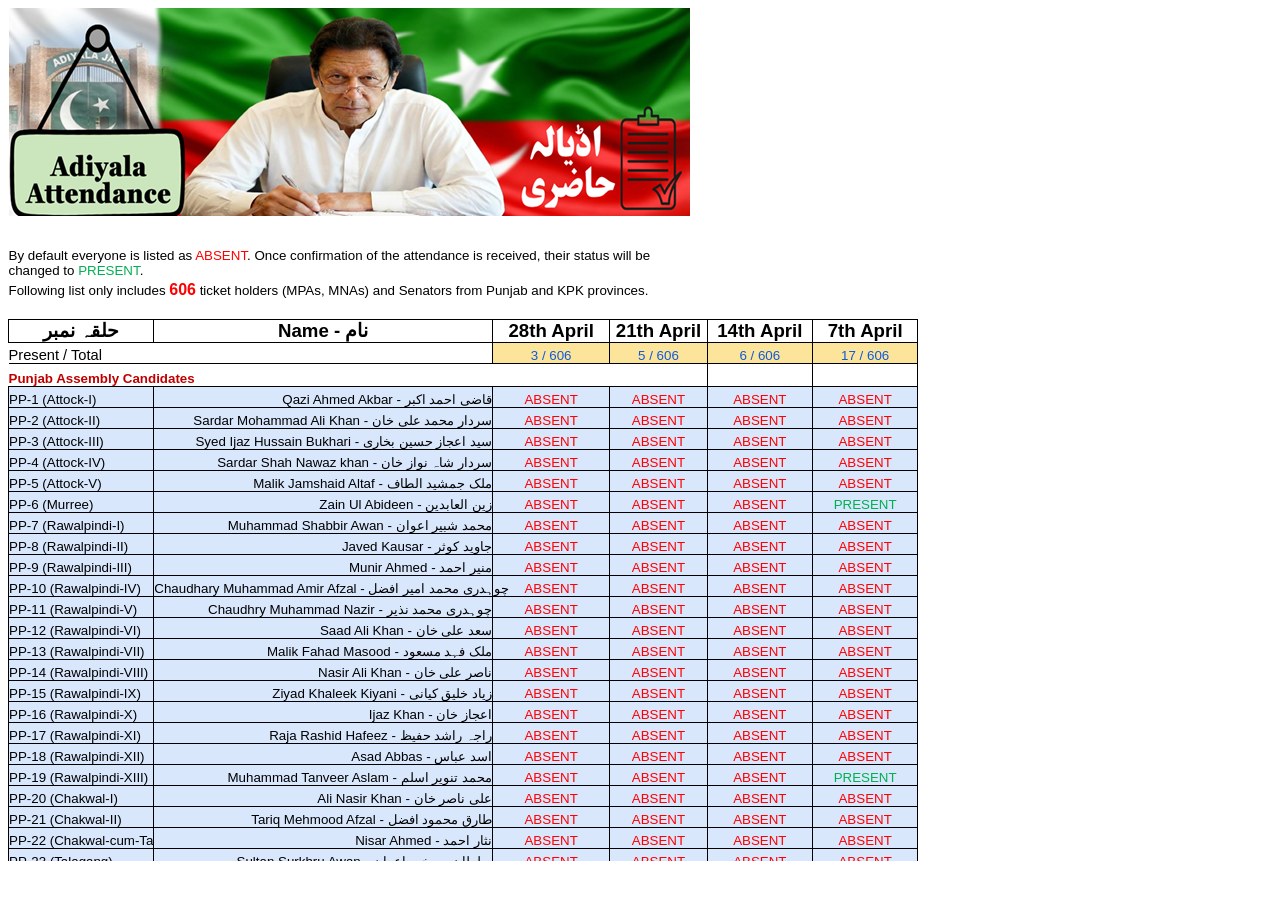
<file: index.html>
<html xmlns:v="urn:schemas-microsoft-com:vml"
xmlns:o="urn:schemas-microsoft-com:office:office"
xmlns:x="urn:schemas-microsoft-com:office:excel"
xmlns="http://www.w3.org/TR/REC-html40">

<head>
<meta name="Excel Workbook Frameset">
<meta http-equiv=Content-Type content="text/html; charset=windows-1252">
<meta name=ProgId content=Excel.Sheet>
<meta name=Generator content="Microsoft Excel 15">
<link rel=File-List href="index_files/filelist.xml">
<![if !supportTabStrip]>
<link id="shLink" href="index_files/sheet001.html">

<link id="shLink">

<script language="JavaScript">
<!--
 var c_lTabs=1;

 var c_rgszSh=new Array(c_lTabs);
 c_rgszSh[0] = "�";



 var c_rgszClr=new Array(8);
 c_rgszClr[0]="window";
 c_rgszClr[1]="buttonface";
 c_rgszClr[2]="windowframe";
 c_rgszClr[3]="windowtext";
 c_rgszClr[4]="threedlightshadow";
 c_rgszClr[5]="threedhighlight";
 c_rgszClr[6]="threeddarkshadow";
 c_rgszClr[7]="threedshadow";

 var g_iShCur;
 var g_rglTabX=new Array(c_lTabs);

function fnGetIEVer()
{
 var ua=window.navigator.userAgent
 var msie=ua.indexOf("MSIE")
 if (msie>0 && window.navigator.platform=="Win32")
  return parseInt(ua.substring(msie+5,ua.indexOf(".", msie)));
 else
  return 0;
}

function fnBuildFrameset()
{
 var szHTML="<frameset rows=\"*,18\" border=0 width=0 frameborder=no framespacing=0>"+
  "<frame src=\""+document.all.item("shLink")[0].href+"\" name=\"frSheet\" noresize>"+
  "<frameset cols=\"54,*\" border=0 width=0 frameborder=no framespacing=0>"+
  "<frame src=\"\" name=\"frScroll\" marginwidth=0 marginheight=0 scrolling=no>"+
  "<frame src=\"\" name=\"frTabs\" marginwidth=0 marginheight=0 scrolling=no>"+
  "</frameset></frameset><plaintext>";

 with (document) {
  open("text/html","replace");
  write(szHTML);
  close();
 }

}

function fnInit()
{
 g_rglTabX[0]=0;
 var i;
 for (i=1;i<=c_lTabs;i++)
  with (frames['frTabs'].document.all.tbTabs.rows[1].cells[fnTabToCol(i-1)])
   g_rglTabX[i]=offsetLeft+offsetWidth-6;
}

function fnTabToCol(iTab)
{
 return 2*iTab+1;
}

function fnNextTab(fDir)
{
 var iNextTab=-1;
 var i;

 with (frames['frTabs'].document.body) {
  if (fDir==0) {
   if (scrollLeft>0) {
    for (i=0;i<c_lTabs&&g_rglTabX[i]<scrollLeft;i++);
    if (i<c_lTabs)
     iNextTab=i-1;
   }
  } else {
   if (g_rglTabX[c_lTabs]+6>offsetWidth+scrollLeft) {
    for (i=0;i<c_lTabs&&g_rglTabX[i]<=scrollLeft;i++);
    if (i<c_lTabs)
     iNextTab=i;
   }
  }
 }
 return iNextTab;
}

function fnScrollTabs(fDir)
{
 var iNextTab=fnNextTab(fDir);

 if (iNextTab>=0) {
  frames['frTabs'].scroll(g_rglTabX[iNextTab],0);
  return true;
 } else
  return false;
}

function fnFastScrollTabs(fDir)
{
 if (c_lTabs>16)
  frames['frTabs'].scroll(g_rglTabX[fDir?c_lTabs-1:0],0);
 else
  if (fnScrollTabs(fDir)>0) window.setTimeout("fnFastScrollTabs("+fDir+");",5);
}

function fnSetTabProps(iTab,fActive)
{
 var iCol=fnTabToCol(iTab);
 var i;

 if (iTab>=0) {
  with (frames['frTabs'].document.all) {
   with (tbTabs) {
    for (i=0;i<=4;i++) {
     with (rows[i]) {
      if (i==0)
       cells[iCol].style.background=c_rgszClr[fActive?0:2];
      else if (i>0 && i<4) {
       if (fActive) {
        cells[iCol-1].style.background=c_rgszClr[2];
        cells[iCol].style.background=c_rgszClr[0];
        cells[iCol+1].style.background=c_rgszClr[2];
       } else {
        if (i==1) {
         cells[iCol-1].style.background=c_rgszClr[2];
         cells[iCol].style.background=c_rgszClr[1];
         cells[iCol+1].style.background=c_rgszClr[2];
        } else {
         cells[iCol-1].style.background=c_rgszClr[4];
         cells[iCol].style.background=c_rgszClr[(i==2)?2:4];
         cells[iCol+1].style.background=c_rgszClr[4];
        }
       }
      } else
       cells[iCol].style.background=c_rgszClr[fActive?2:4];
     }
    }
   }
   with (aTab[iTab].style) {
    cursor=(fActive?"default":"hand");
    color=c_rgszClr[3];
   }
  }
 }
}

function fnMouseOverScroll(iCtl)
{
 frames['frScroll'].document.all.tdScroll[iCtl].style.color=c_rgszClr[7];
}

function fnMouseOutScroll(iCtl)
{
 frames['frScroll'].document.all.tdScroll[iCtl].style.color=c_rgszClr[6];
}

function fnMouseOverTab(iTab)
{
 if (iTab!=g_iShCur) {
  var iCol=fnTabToCol(iTab);
  with (frames['frTabs'].document.all) {
   tdTab[iTab].style.background=c_rgszClr[5];
  }
 }
}

function fnMouseOutTab(iTab)
{
 if (iTab>=0) {
  var elFrom=frames['frTabs'].event.srcElement;
  var elTo=frames['frTabs'].event.toElement;

  if ((!elTo) ||
   (elFrom.tagName==elTo.tagName) ||
   (elTo.tagName=="A" && elTo.parentElement!=elFrom) ||
   (elFrom.tagName=="A" && elFrom.parentElement!=elTo)) {

   if (iTab!=g_iShCur) {
    with (frames['frTabs'].document.all) {
     tdTab[iTab].style.background=c_rgszClr[1];
    }
   }
  }
 }
}

function fnSetActiveSheet(iSh)
{
 if (iSh!=g_iShCur) {
  fnSetTabProps(g_iShCur,false);
  fnSetTabProps(iSh,true);
  g_iShCur=iSh;
 }
}

 window.g_iIEVer=fnGetIEVer();
 if (window.g_iIEVer>=4)
  fnBuildFrameset();
//-->
</script>
<![endif]><!--[if gte mso 9]><xml>
 <x:ExcelWorkbook>
  <x:ExcelWorksheets>
   <x:ExcelWorksheet>
    <x:Name> </x:Name>
    <x:WorksheetSource HRef="index_files/sheet001.html"/>
   </x:ExcelWorksheet>
  </x:ExcelWorksheets>
  <x:Stylesheet HRef="index_files/stylesheet.css"/>
  <x:WindowHeight>9204</x:WindowHeight>
  <x:WindowWidth>23016</x:WindowWidth>
  <x:WindowTopX>0</x:WindowTopX>
  <x:WindowTopY>0</x:WindowTopY>
  <x:ProtectStructure>False</x:ProtectStructure>
  <x:ProtectWindows>False</x:ProtectWindows>
 </x:ExcelWorkbook>
</xml><![endif]-->
</head>

<frameset rows="*,39" border=0 width=0 frameborder=no framespacing=0>
 <frame src="index_files/sheet001.html" name="frSheet">
 <noframes>
  <body>
   <p>This page uses frames, but your browser doesn't support them.</p>
  </body>
 </noframes>
</frameset>
</html>
</file>
